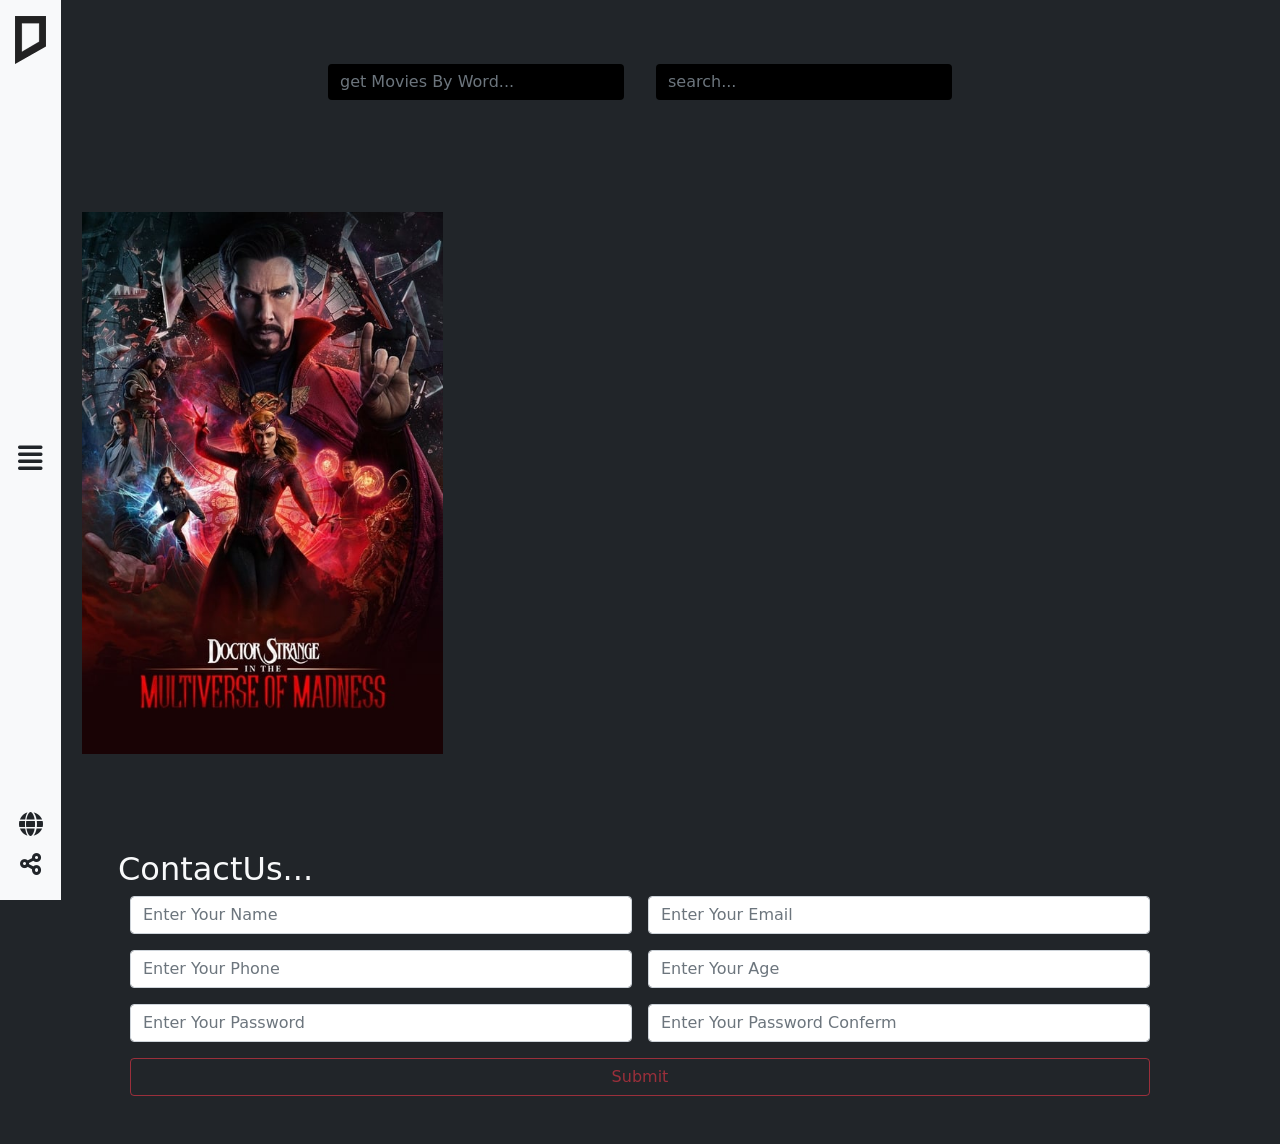
<file: index.html>
<!DOCTYPE html>
<html lang="en">
<head>
    <meta charset="UTF-8">
    <meta http-equiv="X-UA-Compatible" content="IE=edge">
    <meta name="viewport" content="width=device-width, initial-scale=1.0">
    <title>Movie Cataloge</title>
    <!-- linking The Main Style File -->
    <link rel="stylesheet" href="./assets/css/style.css">
</head>
<body class="bg-dark">
    <aside class="position-fixed  d-flex">
        <section id="SideNavData" class="bg-black flex-column d-flex justify-content-between text-light py-5 pe-5 ps-4">
            <ul id="navs" class="list-unstyled text-light">
                <li class="pb-3">
                    <a id="Nowplaying" class="text-decoration-none text-light">Now playing</a>
                </li>
                <li class="pb-3">
                    <a id="Popular" class="text-decoration-none text-light">Popular</a>
                </li>
                <li class="pb-3">
                    <a id="TopRated" class="text-decoration-none text-light">Top Rated</a>
                </li>
                <li class="pb-3">
                    <a  id="Trending" class="text-decoration-none text-light">Trending</a>
                </li>
                <li class="pb-3">
                    <a id="Upcoming" class="text-decoration-none text-light">Upcoming</a>
                </li>
                <li>
                    <a id="gg"   href="#ContactUs" class="text-decoration-none text-light">Contact Us</a>
                </li>
            </ul>
            <div class="footerSection">
                <div class="icons">
                    <i class="fab fa-facebook-f px-1"></i>
                    <i class="fab fa-twitter px-1"></i>
                    <i class="fas fa-globe px-1"></i>
                </div>
                <div class="copyright text-muted pt-2">
                    <span>Copyright Â© 2019 All Rights Reserved.</span>
                </div>
            </div>
        </section>
        <section id="SideNavBar" class="bg-light flex-column d-flex justify-content-between align-items-center text-dark fs-3 py-3">
            <div id="logo" class="">
                <img src="./assets/images/logo.png" alt="Logo" class="h-50">
            </div>
            <i id="MenuBTN" class="fa fa-align-justify"></i>
            <div class="flex-column d-flex justify-content-between align-items-center fs-4">
                <i class="fas fa-globe py-2"></i>
                <i class="fas fa-share-alt py-2"></i>
            </div>
        </section>
    </aside>
    <main>
        <section id="search" class="d-flex justify-content-center p-5">
            <input class="form-control w-25 m-3 bg-black border-0" type="text" id="searchApi" placeholder="get Movies By Word...">
            <input class="form-control w-25 m-3 bg-black border-0" type="text" id="searchHere" placeholder="search...">
        </section>
        <section id="cards" class="p-5">
            <div class="container">
                <div id="Content" class="row g-3">
                    <div class="col-md-4">
                        <div class="cardStyle">
                            <img src="./assets/images/9Gtg2DzBhmYamXBS1hKAhiwbBKS.jpg" class="w-100 h-100 img-fluid" alt="">
                            <div class="cardData d-flex justify-content-center align-items-center">
                                <div class=" text-center fw-bold p-3">
                                    <h2 class="fs-2 fw-bolder">Movie Name</h2>
                                    <p class="text-secondary">Lorem, ipsum dolor sit amet consectetur adipisicing elit. Laborum, inventore ut. Dolorem ut quos unde? Rerum voluptatum iure porro quasi!</p>
                                    <p class="fw-bold">Rate: <span class="fw-normal">7.5</span></p>
                                    <p >Release Date : <span class="fw-normal">22/5/1998</span></p>
                                </div>
                            </div>
                        </div>
                    </div>
                </div>
            </div>
        </section>
        <section id="ContactUs" class="p-5 container">
            <div class="text-light fw-lighter">
                <h2>ContactUs...</h2>
            </div>
            <div class="container">
                <div class="row g-3">
                    <div class="col-md-6">
                        <input type="text" id="Name" class="form-control contactInput" placeholder="Enter Your Name">
                        <div class="alert alert-danger d-none" role="alert" id="alertName">
                            Enter Name With no spaces or spicial characters
                        </div>
                    </div>
                    <div class="col-md-6">
                        <input type="email" id="Email" class="form-control contactInput" placeholder="Enter Your Email">
                        <div class="alert alert-danger d-none" role="alert" id="alertEmail">
                            make Sure the mail has no spaces and include @ and .com
                        </div>
                    </div>
                    <div class="col-md-6">
                        <input type="text" id="Phone" class="form-control contactInput" placeholder="Enter Your Phone">
                        <div class="alert alert-danger d-none" role="alert" id="alertPhone">
                            Phone has no characters just digits
                        </div>
                    </div>
                    <div class="col-md-6">
                        <input type="text" id="Age" class="form-control contactInput" placeholder="Enter Your Age">
                        <div class="alert alert-danger d-none" role="alert" id="alertAge">
                            it`s Age 
                        </div>
                    </div>
                    <div class="col-md-6">
                        <input type="password" id="Password" class="form-control contactInput" placeholder="Enter Your Password">
                        <div class="alert alert-danger d-none" role="alert" id="alertPassword">
                            at least 8 characters and include litter
                        </div>
                    </div>
                    <div class="col-md-6">
                        <input type="password" id="PasswordConferm" class="form-control contactInput" placeholder="Enter Your Password Conferm">
                        <div class="alert alert-danger d-none" role="alert" id="alertrePassword">
                            make sure its equel to password value
                        </div>
                    </div>
                    <div class="col-md-12">
                        <button disabled type="submit" id="submit" class="btn btn-outline-danger w-100 ">Submit</button>
                    </div>
                </div>
            </div>
        </section>
    </main>
    <script type="module" src="./assets/js/main.js"></script>
</body>
</html>
</file>
<file: assets/css/style.css>
/* Importing the Fontawesome File */
@import url(./../librarys/fontawesome/css/all.min.css);

/* importing the BootStrap File */
@import url(./../librarys/bootstrap/css/bootstrap.min.css);

aside{
    z-index: 99999999;
    top: 0;
    left: 0;
    bottom: 0;
    transition: 0.8s;
}

.cardStyle div.cardData{
    background-color: #ffffffdd;
    position: absolute;
    width: 100%;
    height: 100%;
    top: 100%;
    left: 0;
    right: 0;
    bottom: 0;
    transition: 0.8s;
}
.cardStyle{
    overflow: hidden;
    position: relative;
}
.cardStyle:hover div{
    top: 0%;
}
</file>
